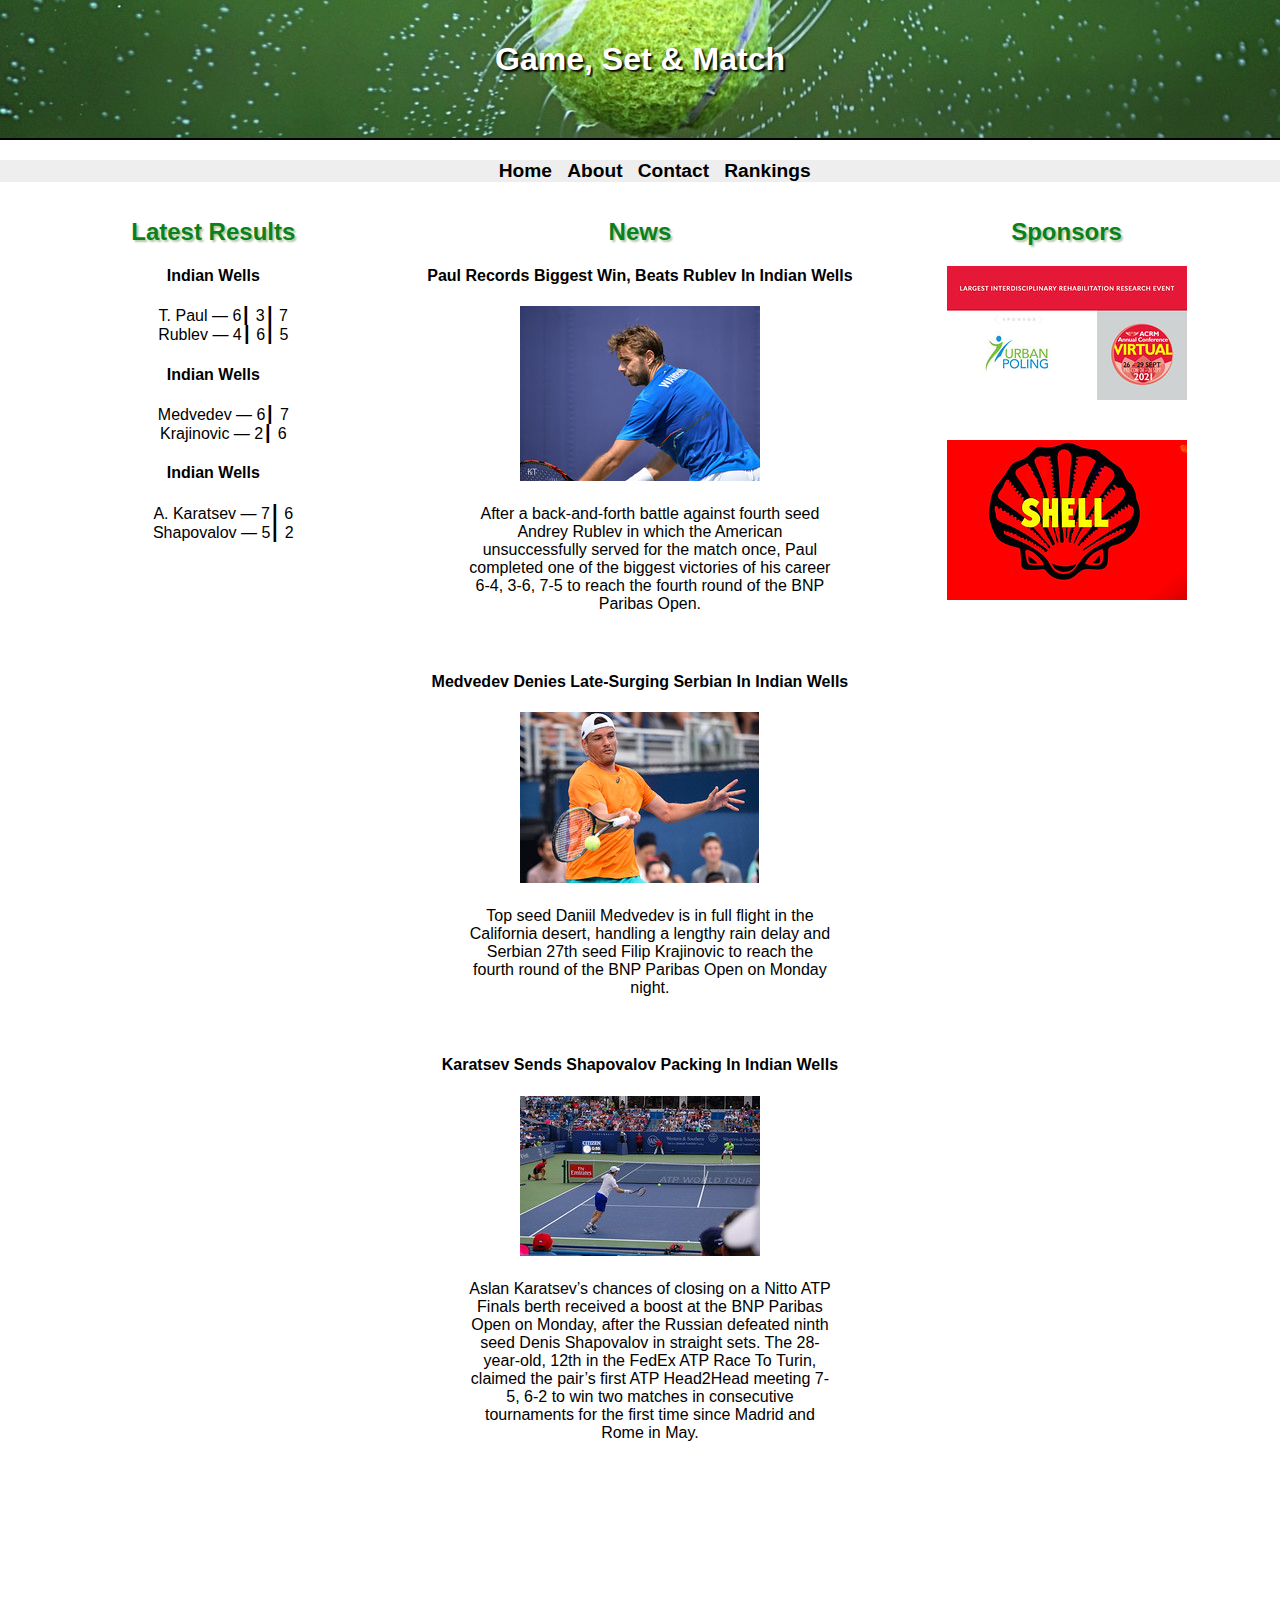
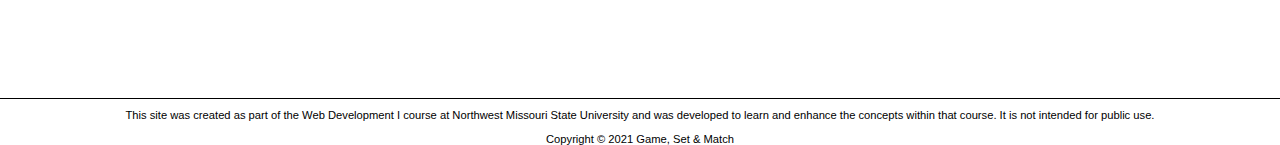
<file: index.html>
<!DOCTYPE html>
<html lang="en">

<head>
  <title>Game, Set & Match</title>
  <meta charset="utf-8">
  <meta name="viewport" content="width=device-width, initial-scale=1.0">
  <link rel="stylesheet" href="style.css" media="screen">
</head>

<body>
  <div id="container">
    <header>
      <h1>Game, Set & Match</h1>
    </header>
    <nav>
      <ul>
        <li><a href="index.html">Home&nbsp;&nbsp;</a></li>
        <li><a href="about.html">About&nbsp;&nbsp;</a></li>
        <li><a href="contact.html">Contact&nbsp;&nbsp;</a></li>
        <li><a href="rankings.html">Rankings&nbsp;&nbsp;</a></li>
      </ul>
    </nav>

    <main>
      <div class="latestresults">
        <h2>Latest Results</h2>
        <h4>Indian Wells</h4>
        <p>T. Paul &mdash; 6&#9475; 3&#9475; 7<br>Rublev &mdash; 4&#9475; 6&#9475; 5</p>
        <h4>Indian Wells</h4>
        <p> Medvedev &mdash; 6&#9475; 7<br>Krajinovic &mdash; 2&#9475; 6</p>
        <h4>Indian Wells</h4>
        <p> A. Karatsev &mdash; 7&#9475; 6<br>Shapovalov &mdash; 5&#9475; 2</p>
      </div>

      <div class="news">
        <h2>News</h2>
        <h4>Paul Records Biggest Win, Beats Rublev In Indian Wells</h4>

        <!-- Image Map Generated by http://www.image-map.net/ -->
        <img src="player1.jpg" usemap="#image-map" alt="Player 1" width="240" height="175">

        <map name="image-map">
          <area alt="Player 1" title="" href="" coords="4,5,236,171" shape="rect">
        </map>
        <p>After a back-and-forth battle against fourth seed Andrey Rublev in which
          the American unsuccessfully served for the match once, Paul completed one
          of the biggest victories of his career 6-4, 3-6, 7-5 to reach the fourth
          round of the BNP Paribas Open.</p><br>
        <h4>Medvedev Denies Late-Surging Serbian In Indian Wells</h4>
        <!-- Image Map Generated by http://www.image-map.net/ -->
        <img src="player2.jpg" usemap="#image-map" alt="Player 2" width="239" height="171">

        <map name="image-map">
          <area alt="Player 2" title="" href="http://flickrcc.net/index.php?terms=tennis&amp;edit=yes&amp;page=1" coords="3,0,236,168" shape="rect">
        </map>
        <p>Top seed Daniil Medvedev is in full flight in the California desert,
          handling a lengthy rain delay and Serbian 27th seed Filip Krajinovic to
          reach the fourth round of the BNP Paribas Open on Monday night.</p><br>

        <h4>Karatsev Sends Shapovalov Packing In Indian Wells</h4>
        <!-- Image Map Generated by http://www.image-map.net/ -->
        <img src="player3.jpg" usemap="#image-map" alt="Player 3" width="240" height="160">

        <map name="image-map">
          <area alt="Player 3" title="" href="" coords="3,3,236,157" shape="rect">
        </map>
        <p>Aslan Karatsev’s chances of closing on a Nitto ATP Finals berth
          received a boost at the BNP Paribas Open on Monday, after the Russian
          defeated ninth seed Denis Shapovalov in straight sets. The 28-year-old,
          12th in the FedEx ATP Race To Turin, claimed the pair’s
          first ATP Head2Head meeting 7-5, 6-2 to win two matches in consecutive
          tournaments for the first time since Madrid and Rome in May.</p><br>
      </div>
      <div class="sponsors">
        <h2>Sponsors</h2>
        <!-- Image Map Generated by http://www.image-map.net/ -->
        <img src="sponsor1.jpg" usemap="#image-map" alt="Sponsor 1" width="240" height="134">

        <map name="image-map">
          <area alt="" title="" href="" coords="1,42,239,132" shape="rect">
        </map><br><br>

        <!-- Image Map Generated by http://www.image-map.net/ -->
        <br><img src="sponsor3.jpg" usemap="#image-map" alt="Sponsor 3" width="240" height="160">

        <map name="image-map">
          <area alt="" title="" href="" coords="5,0,238,157" shape="rect">
        </map><br>

      </div>

      <footer> This site was created as part of the Web Development I course at
        Northwest Missouri State University and was developed to learn and enhance
        the concepts within that course. It is not intended for public use.<br><br>
        Copyright &copy; 2021 Game, Set & Match<br>
      </footer>
    </main>
  </div>
</body>

</html>
</file>
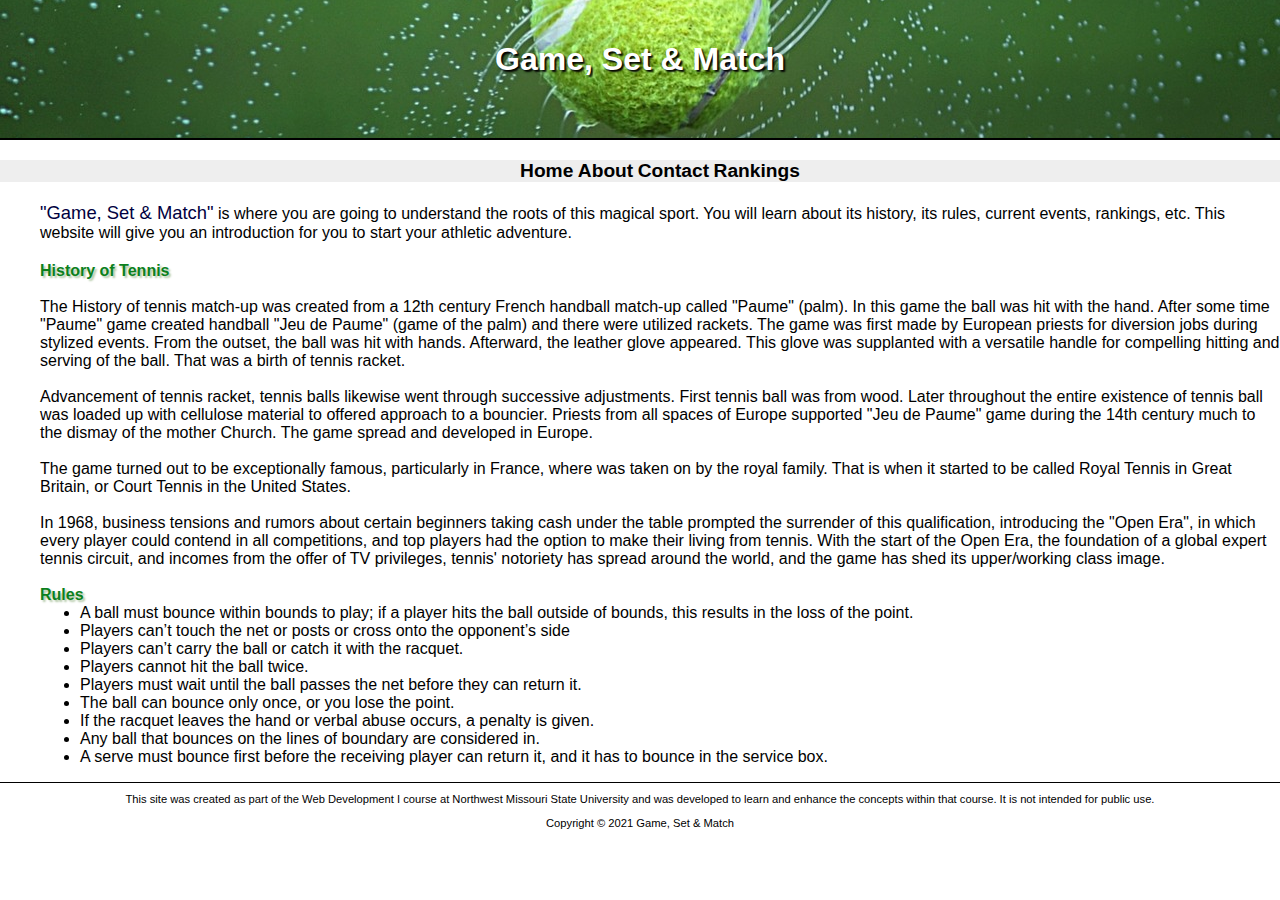
<file: about.html>
<!DOCTYPE html>
<html lang="en">

<head>
  <title>Game, Set & Match : About</title>
  <meta charset="utf-8">
  <meta name="viewport" content="width=device-width, initial-scale=1.0">
  <link rel="stylesheet" href="style.css" media="screen">
</head>

<body>
  <div id="container">
    <header>
      <h1>Game, Set & Match</h1>
    </header>
    <nav>
      <ul>
        <li><a href="index.html">Home</a></li>
        <li><a href="about.html">About</a></li>
        <li><a href="contact.html">Contact</a></li>
        <li><a href="rankings.html">Rankings</a></li>
      </ul>
    </nav>

    <div id="abouthero">
    </div>

    <main>
      <p><span class="tennis">&quot;Game, Set &amp; Match&quot;</span> is where
        you are going to understand the roots of this magical sport. You will learn
        about its history, its rules, current events, rankings, etc. This website
        will give you an introduction for you to start your athletic adventure.</p>

      <dl>
        <dt><strong>History of Tennis</strong></dt><br>
        <dd>The History of tennis match-up was created from a 12th century French
          handball match-up called "Paume" (palm). In this game the ball was hit with the hand.
          After some time "Paume" game created handball "Jeu de Paume" (game of the palm)
          and there were utilized rackets. The game was first made by European priests for
          diversion jobs during stylized events. From the outset, the ball was hit with hands.
          Afterward, the leather glove appeared. This glove was supplanted with a versatile
          handle for compelling hitting and serving of the ball. That was a birth of tennis racket.<br><br>
          Advancement of tennis racket, tennis balls likewise went through successive adjustments. First
          tennis ball was from wood. Later throughout the entire existence of tennis ball was loaded up
          with cellulose material to offered approach to a bouncier. Priests from all spaces of Europe
          supported "Jeu de Paume" game during the 14th century much to the dismay of the mother Church.
          The game spread and developed in Europe.<br>
          <br>The game turned out to be exceptionally famous, particularly in France, where was taken on
          by the royal family. That is when it started to be called Royal Tennis in Great Britain, or
          Court Tennis in the United States.<br>
          <br>In 1968, business tensions and rumors about certain beginners taking cash under the table
          prompted the surrender of this qualification, introducing the "Open Era", in which every player
          could contend in all competitions, and top players had the option to make their living from tennis.
          With the start of the Open Era, the foundation of a global expert tennis circuit, and incomes
          from the offer of TV privileges, tennis' notoriety has spread around the world, and the game
          has shed its upper/working class image.
        </dd><br>
        <dt><strong>Rules</strong></dt>
        <dd>
          <ul>
            <li>A ball must bounce within bounds to play; if a player hits the
              ball outside of bounds, this results in the loss of the point.</li>
            <li>Players can’t touch the net or posts or cross onto the opponent’s side</li>
            <li>Players can’t carry the ball or catch it with the racquet.</li>
            <li>Players cannot hit the ball twice.</li>
            <li>Players must wait until the ball passes the net before they can return it.</li>
            <li>The ball can bounce only once, or you lose the point.</li>
            <li>If the racquet leaves the hand or verbal abuse occurs, a penalty is given.</li>
            <li>Any ball that bounces on the lines of boundary are considered in.</li>
            <li>A serve must bounce first before the receiving player can return it, and it
              has to bounce in the service box.</li>
          </ul>
        </dd>

      </dl>
      <footer> This site was created as part of the Web Development I course at
        Northwest Missouri State University and was developed to learn and enhance
        the concepts within that course. It is not intended for public use.<br><br>
        Copyright &copy; 2021 Game, Set & Match<br>
      </footer>

    </main>
  </div>
</body>

</html>
</file>
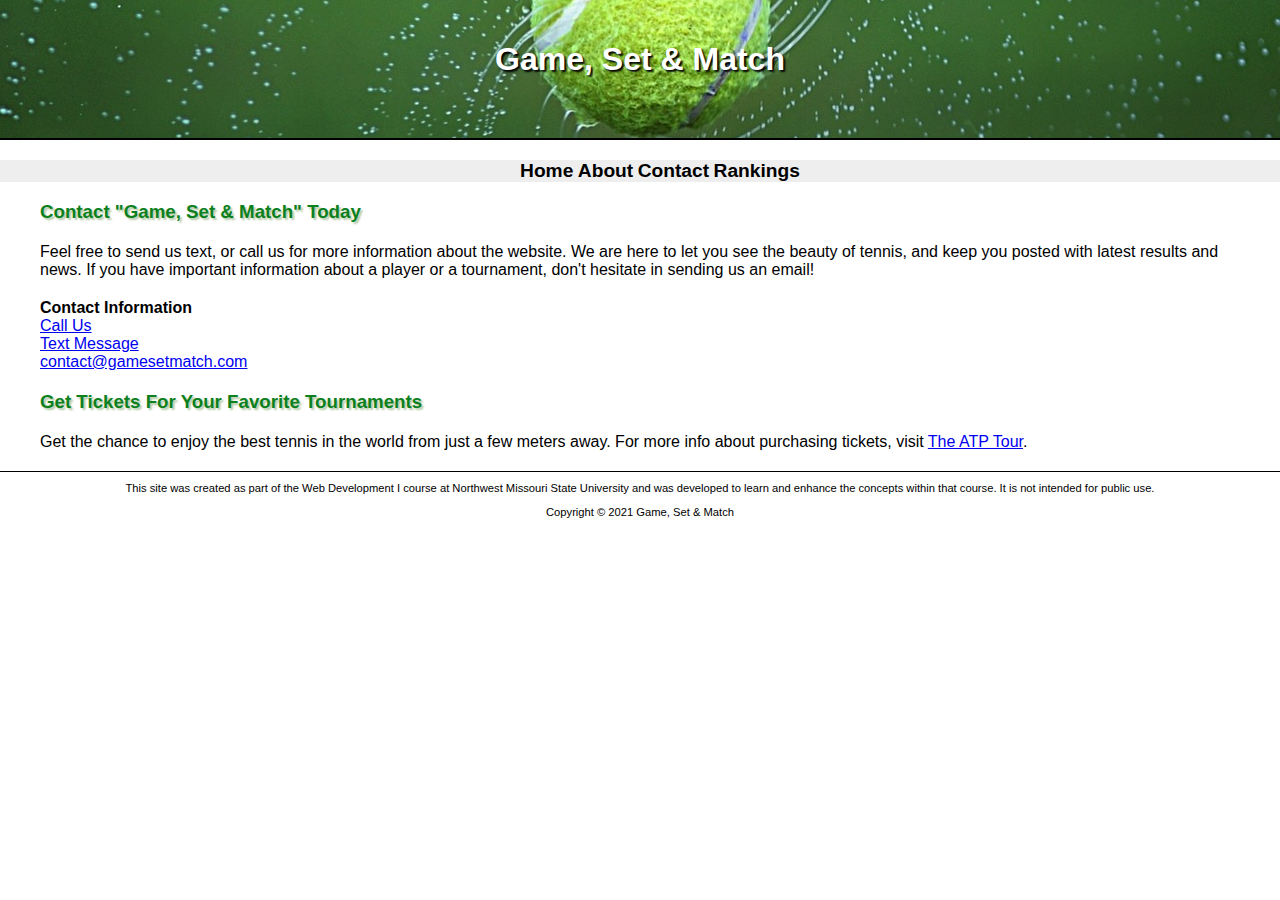
<file: contact.html>
<!DOCTYPE html>
<html lang="en">

<head>
  <title>Game, Set & Match : Contact</title>
  <meta charset="utf-8">
  <meta name="viewport" content="width=device-width, initial-scale=1.0">
  <link rel="stylesheet" href="style.css" media="screen">
</head>

<body>
  <div id="container">
    <header>
      <h1>Game, Set & Match</h1>
    </header>
    <nav>
      <ul>
        <li><a href="index.html">Home</a></li>
        <li><a href="about.html">About</a></li>
        <li><a href="contact.html">Contact</a></li>
        <li><a href="rankings.html">Rankings</a></li>
      </ul>
    </nav>

    <div id="contacthero">
    </div>

    <main>
      <h3>Contact &quot;Game, Set &amp; Match&quot; Today</h3>
      <p>Feel free to send us text, or call us for more information about the website.
        We are here to let you see the beauty of tennis, and keep you posted with <thead>
          latest results and news. If you have important information about a player or
          a tournament, don't hesitate in sending us an email!</p>
      </thead>



      <p class="contactInfo"><strong>Contact Information</strong><br>
        <a href="tel:666-444-3333">Call Us</a><br>
        <a href="sms:666-444-3333">Text Message</a><br>
        <a href="mailto:contact@gamesetmatch.com">contact@gamesetmatch.com</a>
      </p>

      <h3>Get Tickets For Your Favorite Tournaments</h3>
      <p class="contactInfo"> Get the chance to enjoy the best tennis in the world
        from just a few meters away. For more info about purchasing tickets, visit
        <a href=" https://www.atptour.com/en/tournaments/tickets " target="_blank">The ATP Tour</a>.
      </p>

      <footer> This site was created as part of the Web Development I course at
        Northwest Missouri State University and was developed to learn and enhance
        the concepts within that course. It is not intended for public use.<br><br>
        Copyright &copy; 2021 Game, Set & Match<br>
      </footer>

    </main>
  </div>
</body>

</html>
</file>
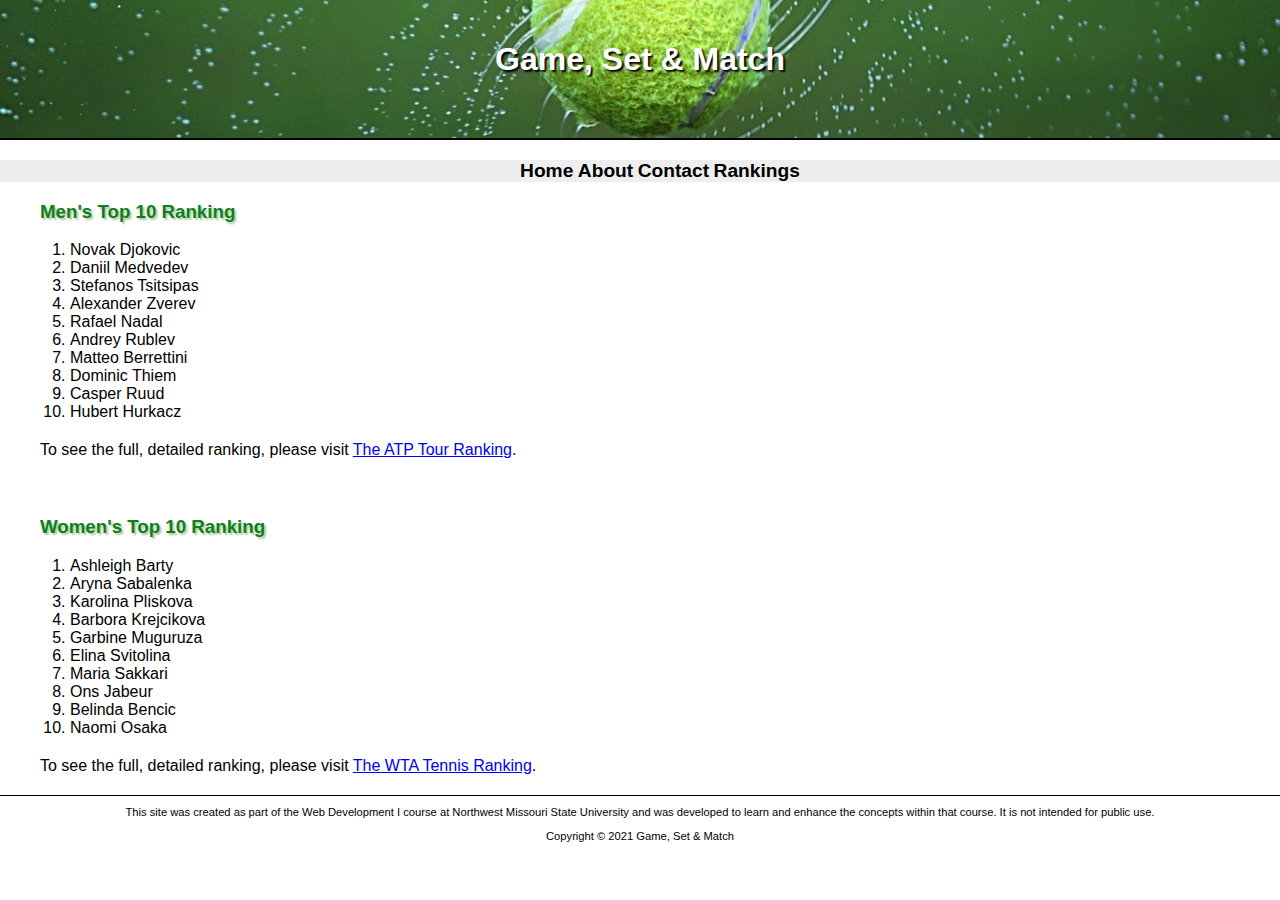
<file: rankings.html>
<!DOCTYPE html>
<html lang="en">

<head>
  <title>Game, Set & Match : Rankings</title>
  <meta charset="utf-8">
  <meta name="viewport" content="width=device-width, initial-scale=1.0">
  <link rel="stylesheet" href="style.css" media="screen">
</head>

<body>
  <div id="container">
    <header>
      <h1>Game, Set & Match</h1>
    </header>
    <nav>
      <ul>
        <li><a href="index.html">Home</a></li>
        <li><a href="about.html">About</a></li>
        <li><a href="contact.html">Contact</a></li>
        <li><a href="rankings.html">Rankings</a></li>
      </ul>
    </nav>

    <div id="rankingshero">
    </div>

    <main>
      <h3>Men's Top 10 Ranking</h3>

      <ol>

        <li>Novak Djokovic</li>
        <li>Daniil Medvedev</li>
        <li>Stefanos Tsitsipas</li>
        <li>Alexander Zverev</li>
        <li>Rafael Nadal</li>
        <li>Andrey Rublev</li>
        <li>Matteo Berrettini</li>
        <li>Dominic Thiem</li>
        <li>Casper Ruud</li>
        <li>Hubert Hurkacz</li>

      </ol>
      <p>To see the full, detailed ranking, please visit
        <a href=" https://www.atptour.com/en/rankings/singles " target="_blank">The ATP Tour Ranking</a>.
      </p><br>

      <h3>Women's Top 10 Ranking</h3>

      <ol>
        <li>Ashleigh Barty</li>
        <li>Aryna Sabalenka</li>
        <li>Karolina Pliskova</li>
        <li>Barbora Krejcikova</li>
        <li>Garbine Muguruza</li>
        <li>Elina Svitolina</li>
        <li>Maria Sakkari</li>
        <li>Ons Jabeur</li>
        <li>Belinda Bencic</li>
        <li>Naomi Osaka</li>

      </ol>

      <p>To see the full, detailed ranking, please visit
        <a href=" https://www.wtatennis.com/rankings/singles " target="_blank">The WTA Tennis Ranking</a>.
      </p>

      <footer> This site was created as part of the Web Development I course at
        Northwest Missouri State University and was developed to learn and enhance
        the concepts within that course. It is not intended for public use.<br><br>
        Copyright &copy; 2021 Game, Set & Match<br>
      </footer>

    </main>
  </div>
</body>

</html>
</file>
<file: style.css>
* {
  box-sizing: border-box;
}

header, nav, main, footer {
  display: block;
}

body {
  margin: 0px;
  background-color: #FFFFFF;
}

#container {
  color: #000000;
  font-family: Verdana, Arial, sans-serif;
}

header {
  background-color: #150646;
  background-position: center;
  background-repeat: repeat-x;
  background-image: url(tennisball.png);
  height: 140px;
  color: #FFFFFF;
  text-align: center;
  text-shadow: 2px 2px 2px #000000;
  padding: 20px;
  border-bottom: 2px solid #000000;
}

nav {
  font-weight: bold;
  float: none;
  text-align: center;
  background-color: #EEEEEE;
  width: auto;
}

nav li {
  display: inline-block;
}

nav ul {
  margin-top: 20px;
  list-style-type: none;
}

nav a {
  text-decoration: none;
  font-size: 1.2em;
}

nav a:link {
  color: #000000;
}

nav a:visited {
  color: #373e73;
}

nav a:focus, nav a:hover {
  color: #2072c8;
}

footer {
  font-size: .70em;
  text-align: center;
  color: #000000;
  background-color: #FFFFFF;
  padding-top: 10px;
  clear: both;
  border-top: 1px solid #000000;
}

main p {
  margin: 20px;
  padding-left: 20px;
}

main h2 {
  color: #0b801d;
  background-color: #FFFFFF;
  text-shadow: 2px 2px 2px #b0c7a4;
}

main h4 {
  color: #000000;
  background-color: #FFFFFF;
}

main h3 {
  padding-left: 40px;
  color: #0b801d;
  background-color: #FFFFFF;
  text-shadow: 2px 2px 2px #b0c7a4;
}

.latestresults, .news, .sponsors {
  float: left;
  width: 33.33%;
  height: 1500px;
  text-align: center;
  display: block;
}

.latestresults, .news {
  /*border-right-style: solid;*/
  height: auto;
}

.tennis {
  color: #000040;
  font-size: 1.15em;
}

dt {
  padding-left: 40px;
  color: #0b801d;
  background-color: #FFFFFF;
  text-shadow: 2px 2px 2px #b0c7a4;
}

ol {
  padding-left: 70px;
}

@media only screen and (max-width: 768px) {
  #container {
    min-width: auto;
  }

  header {
    height: 100%;
  }

  h1, h3 {
    font-size: 120%;
  }

  h2 {
    font-size: 140%;
  }

  h4 {
    padding-left: 10px;
    font-size: 110%;
  }

  p, .news {
    font-size: 90%;
  }

  nav, nav ul, nav li {
    padding: 0px;
  }

  nav li {
    display: block;
  }

  nav a {
    display: block;
    padding: .5em 0px;
    border-bottom: 2px ridge #00005D;
  }

  img {
    display: none;
  }

  .sponsors {
    display: none;
  }

  .latestresults, .news {
    text-align: center;
    width: 100%;
    height: auto;
    margin-left: auto;
    margin-right: auto;
    border-right-style: none;
    border-bottom: none;
  }

  .latestresults {
    border-bottom: 2px ridge #00005D;
  }
}
</file>
